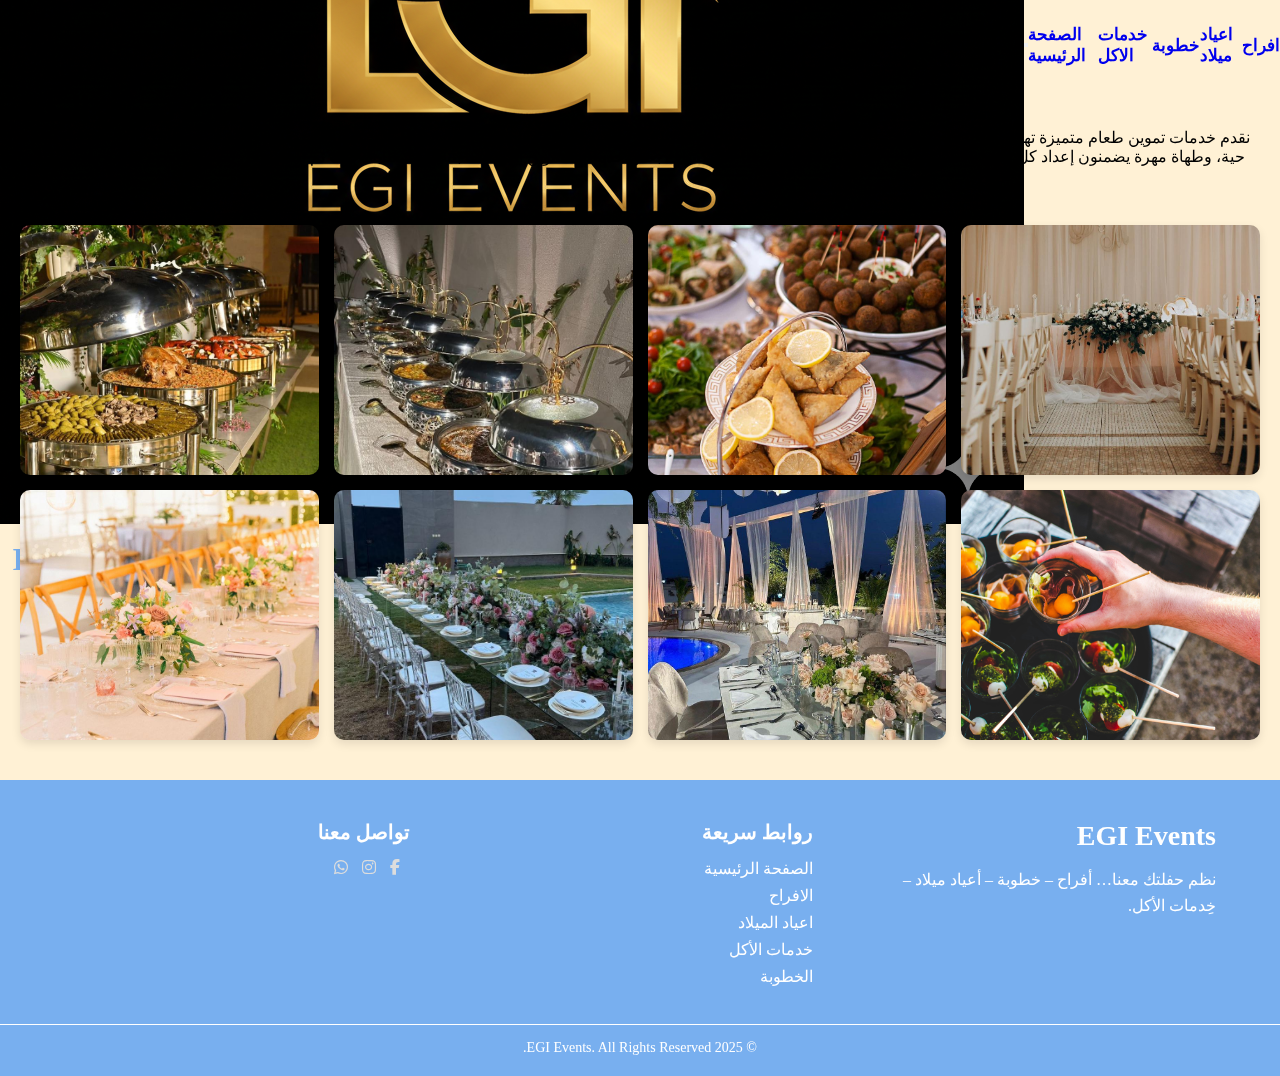
<file: src/Catering.html>
<!DOCTYPE html>
<html lang="en">

<head>
    <meta charset="UTF-8">
    <meta name="viewport" content="width=device-width, initial-scale=1.0">
    <link rel="stylesheet" href="../css/style.css">
    <link rel="stylesheet" href="https://cdnjs.cloudflare.com/ajax/libs/font-awesome/6.5.0/css/all.min.css">

    <title>EGI Events</title>
</head>

<body>
    <!-- navbar -->
   <nav>
      <div class="logo">
          <img src="../images/logo.png" alt="">
        <h1>EGI Events</h1>
      </div>
      <button class="nav-toggle" aria-label="Toggle navigation" aria-expanded="false" aria-controls="primaryNav">
        <span></span>
        <span></span>
        <span></span>
      </button>
         <ul class="nav-links" id="primaryNav">
            <li><a href="../index.html">الصفحة الرئيسية</a></li>
            <li><a href="./Catering.html">خدمات الاكل</a></li>
            <li><a href="./Engagement.html">خطوبة</a></li>
            <li><a href="./Birthday.html">اعياد ميلاد</a></li>
            <li><a href="./Weddings.html">افراح</a></li>
        </ul>
    </nav>
    <!-- navbar -->
<h1 class="page-title">خدمات تموين الطعام</h1>
<p class="page-desc">
"في EGI Events، نقدم خدمات تموين طعام متميزة تهدف إلى رفع مستوى مناسبتك بنكهات لذيذة وعرض استثنائي.
نوفر مجموعة واسعة من خيارات القوائم، تجهيزات بوفيه احترافية، محطات طهي حية، وطهاة مهرة يضمنون إعداد كل طبق بأقصى درجات الإتقان.
تصفح معرضنا لاستكشاف بعض خدمات التموين التي قمنا بتنظيمها بعناية، حيث تم تصميم كل تفصيلة لتقديم تجربة طعام ممتعة ولا تُنسى."
</p>




     <!-- Gallry -->

      <section class="Gallry">
<img src="../images/Catering/1.jpeg" alt="">
<img src="../images/Catering/2.jpeg" alt="">
<img src="../images/Catering/3.jpeg" alt="">
<img src="../images/Catering/4.jpeg" alt="">
<img src="../images/Catering/5.jpeg" alt="">
<img src="../images/Catering/6.jpeg" alt="">
<img src="../images/Catering/7.jpeg" alt="">
<img src="../images/Catering/8.jpg" alt="">


      </section>
           <!-- Gallry -->


      <footer dir="rtl">
        <div class="footer-container">

    <div class="footer-box">
        <h2>EGI Events</h2>
        <p>نظم حفلتك معنا… أفراح – خطوبة – أعياد ميلاد – خِدمات الأكل.</p>
    </div>

    <div class="footer-box">
        <h3>روابط سريعة</h3>
         <ul>
            <li><a href="./index.html">الصفحة الرئيسية</a></li>
            <li><a href="./Weddings.html">الافراح</a></li>
            <li><a href="./Birthday.html">اعياد الميلاد</a></li>
            <li><a href="./Catering.html">خدمات الأكل</a></li>
            <li><a href="./Engagement.html">الخطوبة</a></li>
        </ul>
    </div>

    <div class="footer-box">
        <h3>تواصل معنا</h3>
     
     <div class="social">
    <a href="#"><i class="fa-brands fa-facebook-f"></i></a>
    <a href="#"><i class="fa-brands fa-instagram"></i></a>
    <a href="https://wa.me/201557857739
"><i class="fa-brands fa-whatsapp"></i></a>
</div>

    </div>

</div>

<div class="footer-bottom">
    <p>© 2025 EGI Events. All Rights Reserved.</p>
</div>

      </footer>
           <!-- footer -->


<script src="../js/main.js"></script>
</body>

</html>
</file>
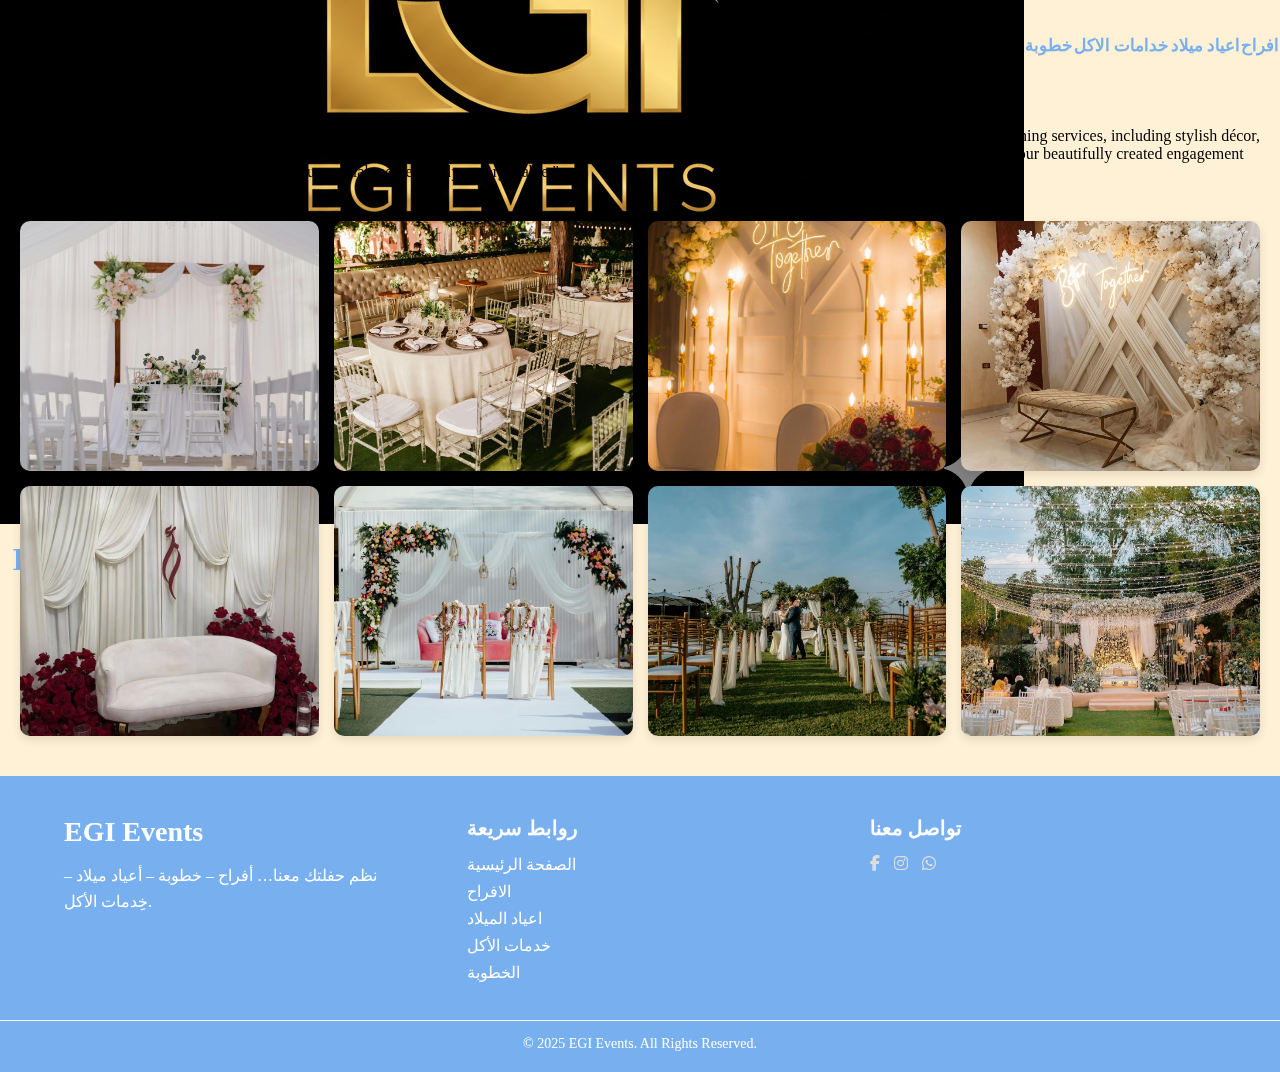
<file: src/Engagement.html>
<!DOCTYPE html>
<html lang="en">

<head>
    <meta charset="UTF-8">
    <meta name="viewport" content="width=device-width, initial-scale=1.0">
    <link rel="stylesheet" href="../css/style.css">
    <link rel="stylesheet" href="https://cdnjs.cloudflare.com/ajax/libs/font-awesome/6.5.0/css/all.min.css">

    <title>EGI Events</title>
</head>

<body>
    <!-- navbar -->
    <nav>
        <div class="logo">
            <img src="../images/logo.png" alt="">
            <h1>EGI Events</h1>
        </div>
    <ul>
          <a href="./Engagement.html"><li>خطوبة</li></a>
         <a href="./Catering.html"><li>خدامات الاكل</li></a>
         <a href="./Birthday.html"><li>اعياد ميلاد</li></a>
          <a href="./Weddings.html"><li>افراح</li></a>

        </ul>
    </nav>
    <!-- navbar -->
<h1 class="page-title">Engagement Parties</h1>
<p class="page-desc">
    "At EGI Events, we turn your engagement celebration into a memorable and elegant experience filled with beauty and romance.
    We offer full engagement planning services, including stylish décor, floral arrangements, lighting design, photography,
    and complete event coordination to ensure everything runs perfectly.
    Browse our gallery to explore some of our beautifully created engagement parties, where every detail is crafted 
    to make your special moment truly unforgettable."
</p>



    <!-- Gallry -->

    <section class="Gallry">

        <img src="../images/Engagement/1.jpeg" alt="">
        <img src="../images/Engagement/2.jpeg" alt="">
        <img src="../images/Engagement/3.jpeg" alt="">
        <img src="../images/Engagement/4.jpeg" alt="">
        <img src="../images/Engagement/5.jpeg" alt="">
        <img src="../images/Engagement/6.jpeg" alt="">
        <img src="../images/Engagement/7.jpeg" alt="">
        <img src="../images/Engagement/8.jpeg" alt="">



    </section>
    <!-- Gallry -->


    <footer>
        <div class="footer-container">

            <div class="footer-box">
                <h2>EGI Events</h2>
                <p>نظم حفلتك معنا… أفراح – خطوبة – أعياد ميلاد – خِدمات الأكل.</p>
            </div>

            <div class="footer-box">
                <h3>روابط سريعة</h3>
            <ul>
            <li><a href="../index.html">الصفحة الرئيسية</a></li>
            <li><a href="./Weddings.html">الافراح</a></li>
            <li><a href="./Birthday.html">اعياد الميلاد</a></li>
            <li><a href="./Catering.html">خدمات الأكل</a></li>
            <li><a href="./Engagement.html">الخطوبة</a></li>
        </ul>
            </div>

            <div class="footer-box">
                <h3>تواصل معنا</h3>

                <div class="social">
                    <a href="#"><i class="fa-brands fa-facebook-f"></i></a>
                    <a href="#"><i class="fa-brands fa-instagram"></i></a>
                    <a href="https://wa.me/201557857739
"><i class="fa-brands fa-whatsapp"></i></a>
                </div>

            </div>

        </div>

        <div class="footer-bottom">
            <p>© 2025 EGI Events. All Rights Reserved.</p>
        </div>

    </footer>
    <!-- footer -->


</body>

</html>
</file>
<file: css/style.css>
*{
    margin: 0;
    padding: 0;
    box-sizing: border-box;
    text-decoration: none;
}
root{
    --main-color: #FFF1D5;
    --text-color : #9FB3DF;
    --acent-color : #BDDDE4;
    --secndary-color: #9EC6F3;

}
body{
    background-color:#FFF1D5;
}
/* nav */
nav{
    width: 100%;
    height: 10vh;
    /* background-color: var(--text-color); */
    background-color:#FFF1D5;
    display: flex;
    justify-content: space-between;
    align-items: center;
}
nav h1{
    width: 30%;
        display: flex;
    justify-content: space-between;
    padding: 1vw;
    align-items: center;
  color: #78afef;
}
nav ul{
    width: 35%;
        display: flex;
    justify-content: space-around;
    align-items: center;
}
nav ul li{
 list-style: none;
  color: #78afef;
     font-weight: bold;
     font-size: 1.35vw;
     cursor: pointer;
}
/* nav */
/* hero section */
.hero{
    width: 100%;
    height: 90vh;

    position: relative;
}
.hero img{
    width: 100%;
    height: 100%;
    position: absolute;
    z-index: 0;

}
.hero .textBox{
    width: 100%;
    height: 100%;
    background-color: rgba(0,0,0,0.5);
    position: absolute;
    z-index: 1;
    display: flex;
    justify-content: center;
    align-items: center;
    flex-direction: column;

}

.hero .textBox h2{
  font-size: 5vw;
    color: #9EC6F3;
}
/* .hero .textBox p{
  font-size: 1.5vw;
  text-align: center;
  color: #BDDDE4;
width: 90%;
} */



/* hero section */

/* Events */
.Events{
   
    width: 100%;
    height: 60vh;
    /* background-color: rgb(103, 103, 239); */


}

.Events h2{
      width: 100%;
   height: 20%;
 padding: 1vw;
 text-align: center;
 font-size: 3vw;
 color: #78afef;
}
.Events .Boximages{
   width: 100%;
   height: 80%;
   /* border: 2px solid #000; */
   display: flex;
   justify-content: space-evenly;
   align-items: center;
}
.Events .Boximages .boximage{
   width: 23%;
   height: 95%;
   /* border: 2px solid #000; */
       position: relative;
           transition: 1s;
           border-radius: 25px;
           cursor: pointer;

    }
    .Events .Boximages .boximage .overlay{
   width: 100%;
   height: 100%;
 background-color: hsl(212, 79%, 70%,.6);
    position: absolute;
    z-index: 1;
    opacity:0;
    transition: .5s;
         border-radius: 25px;
         display: flex;
         justify-content: center;
         align-items: center;
         
}
    .Events .Boximages .boximage .overlay h2{
color: #FFF1D5;
         
}
.Events .Boximages .boximage:hover .overlay{
  opacity:1;

    }
   .Events .Boximages .boximage img{
   width: 100%;
   height: 100%;
     border-radius: 25px;
    position: absolute;
    z-index: 0;
    
}
/* Events */
/* testimonial */
.testimonial{
     
    width: 100%;
    height: 60vh;
}
/* testimonial */
.testimonial{
    width: 100%;
    padding: 40px 0;
    background: #FFF1D5;
    text-align: center;
}

.testimonial h2{
    font-size: 32px;
    margin-bottom: 30px;
    color: #78afef;
}

.testi-container{
    width: 90%;
    margin: auto;
    display: flex;
    justify-content: space-between;
    flex-wrap: wrap;
    gap: 20px;
}

.testi-box{
    width: 30%;
    background: #fff;
    padding: 20px;
    border-radius: 10px;
    box-shadow: 0 2px 10px #0000001a;
    transition: .3s;
}

.testi-box p{
    font-size: 18px;
    margin-bottom: 10px;
}

.testi-box:hover{
    transform: translateY(-10px);
}
/* testimonial */
/* footer */
footer{
    width: 100%;
    background: #78afef;
    color: #fff;
    padding: 40px 0 20px 0;
}

.footer-container{
    width: 90%;
    margin: auto;
    display: flex;
    justify-content: space-between;
    flex-wrap: wrap;
    gap: 30px;
}

.footer-box{
    width: 30%;
}

.footer-box h2{
    font-size: 28px;
    margin-bottom: 15px;
}

.footer-box h3{
    font-size: 20px;
    margin-bottom: 15px;
}

.footer-box p{
    margin: 5px 0;
    line-height: 1.6;
}

.footer-box ul{
    list-style: none;
    padding: 0;
}

.footer-box ul li{
    margin-bottom: 8px;
}

.footer-box ul li a{
    text-decoration: none;
    color: #fff;
    transition: 0.3s;
}

.footer-box ul li a:hover{
    color: #fff;
}

.social a{
    display: inline-block;
    margin-right: 10px;
    text-decoration: none;
    color: #ddd;
    transition: 0.3s;
}

.social a:hover{
    color: #fff;
}

.footer-bottom{
    text-align: center;
    margin-top: 30px;
    border-top: 1px solid #fff;
    padding-top: 15px;
}

.footer-bottom p{
    font-size: 14px;
    color: #fff;
}

/* footer */

/* ===================== */
/*    MOBILE RESPONSIVE  */
/* ===================== */

@media (max-width: 768px) {

    /* ===== Navbar ===== */
    nav {
        height: auto;
        flex-direction: column;
        padding: 15px 0;
        gap: 10px;
    }

    nav h1 {
        width: 100%;
        text-align: center;
    }

    nav ul {
        width: 100%;
        flex-direction: column;
        gap: 10px;
    }

    nav ul li {
        font-size: 4vw;
    }


    /* ===== Hero ===== */
    .hero {
        height: 50vh;
    }

    .hero .textBox h2 {
        font-size: 7vw;
        text-align: center;
        padding: 0 20px;
    }


    /* ===== Events Section ===== */
    .Events {
        height: auto;
        padding-bottom: 40px;
    }

    .Events h2 {
        font-size: 6vw;
    }

    .Events .Boximages {
        flex-direction: column;
        gap: 20px;
        height: auto;
        padding: 20px 0;
    }

    .Events .Boximages .boximage {
        width: 90%;
        height: 200px;
    }


    /* ===== Testimonial ===== */
    .testimonial {
        height: auto;
        padding-bottom: 50px;
    }

    .testi-container {
        flex-direction: column;
        align-items: center;
    }

    .testi-box {
        width: 90%;
    }

    .testimonial h2 {
        font-size: 6vw;
    }


    /* ===== Footer ===== */
    .footer-container {
        flex-direction: column;
        text-align: center;
    }

    .footer-box {
        width: 100%;
    }

    .social {
        justify-content: center;
        display: flex;
    }

    .social a {
        margin: 0 8px;
    }
}

/* gallery */
.Gallry {
    width: 100%;
    padding: 40px 20px;
    display: grid;
    grid-template-columns: repeat(auto-fill, minmax(250px, 1fr));
    gap: 15px;
    background: #FFF1D5;
}

.Gallry img {
    width: 100%;
    height: 250px;
    object-fit: cover;
    border-radius: 10px;
    transition: .4s ease;
    cursor: pointer;
    box-shadow: 0 4px 10px rgba(0,0,0,0.1);
}

.Gallry img:hover {
    transform: scale(1.05);
    box-shadow: 0 8px 18px rgba(0,0,0,0.2);
}
</file>
